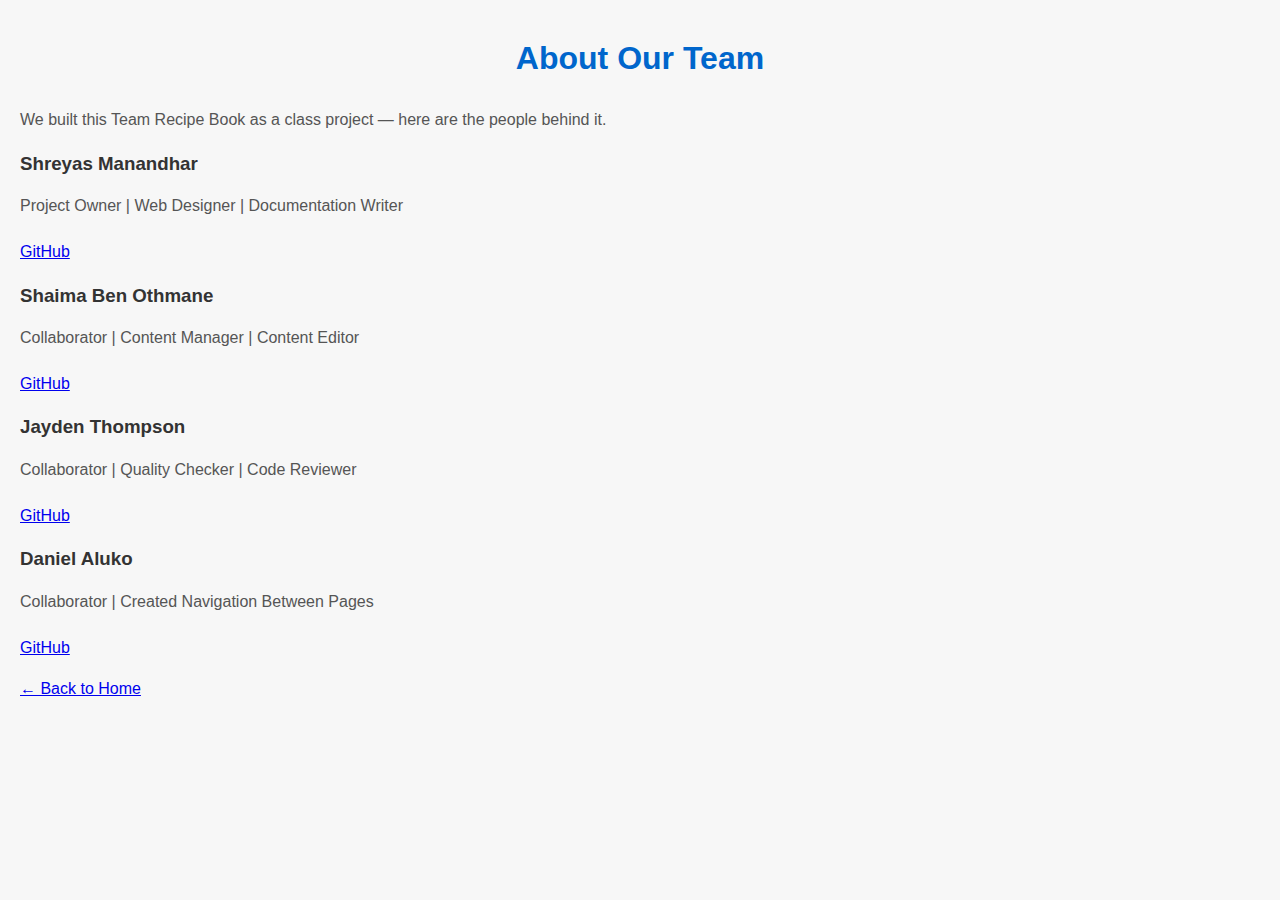
<file: about-team-members.html>
<!DOCTYPE html>
<html lang="en">
<head>
  <meta charset="utf-8" />
  <meta name="viewport" content="width=device-width,initial-scale=1" />
  <title>About Our Team</title>
  <link rel="stylesheet" href="about-member-styling.css">
</head>
<body>
  <h1>About Our Team</h1>
  <p class="intro">We built this Team Recipe Book as a class project — here are the people behind it.</p>

  <div class="team-container">
    <div class="member">
      <h3>Shreyas Manandhar</h3>
      <p>Project Owner | Web Designer | Documentation Writer</p>
      <p><a href="https://github.com/shreyasmanandhar" target="_blank" rel="noopener">GitHub</a></p>
    </div>

    <div class="member">
      <h3>Shaima Ben Othmane</h3>
      <p>Collaborator | Content Manager | Content Editor</p>
      <p><a href="https://github.com/shaiben485" target="_blank" rel="noopener">GitHub</a></p>
    </div>

    <div class="member">
      <h3>Jayden Thompson</h3>
      <p>Collaborator | Quality Checker | Code Reviewer</p>
      <p><a href="https://github.com/JaydenThompson3" target="_blank" rel="noopener">GitHub</a></p>
    </div>

      <div class="member">
      <h3>Daniel Aluko</h3>
      <p>Collaborator | Created Navigation Between Pages</p>
      <p><a href="https://github.com/danielaluko2005" target="_blank" rel="noopener">GitHub</a></p>
    </div>
  </div>

  <div class="back-home">
    <a href="index.html">← Back to Home</a>
  </div>
</body>
</html>
</file>
<file: about-member-styling.css>
body {
    background-color: #f7f7f7;
    font-family: Arial, sans-serif;
    margin: 0;
    padding: 0 20px;
    color: #333;
}

h1 {
    text-align: center;
    color: #0066cc;
    margin-top: 40px;
    margin-bottom: 30px;
}

h2 {
    color: #333;
    margin-bottom: 8px;
}

p {
    color: #555;
    line-height: 1.6;
    margin-bottom: 20px;
}

/* Container to center content and control width */
.container {
    max-width: 800px;
    margin: 0 auto;
    background-color: #fff;
    padding: 25px 35px;
    border-radius: 10px;
    box-shadow: 0 4px 10px rgba(0, 0, 0, 0.1);
}

hr {
    border: none;
    border-top: 1px solid #ddd;
    margin: 25px 0;
}

.back-link {
    text-align: center;
    margin-top: 25px;
}

.back-link a {
    color: #0066cc;
    font-weight: bold;
    text-decoration: none;
}

.back-link a:hover {
    color: #e67e22;
}
</file>
